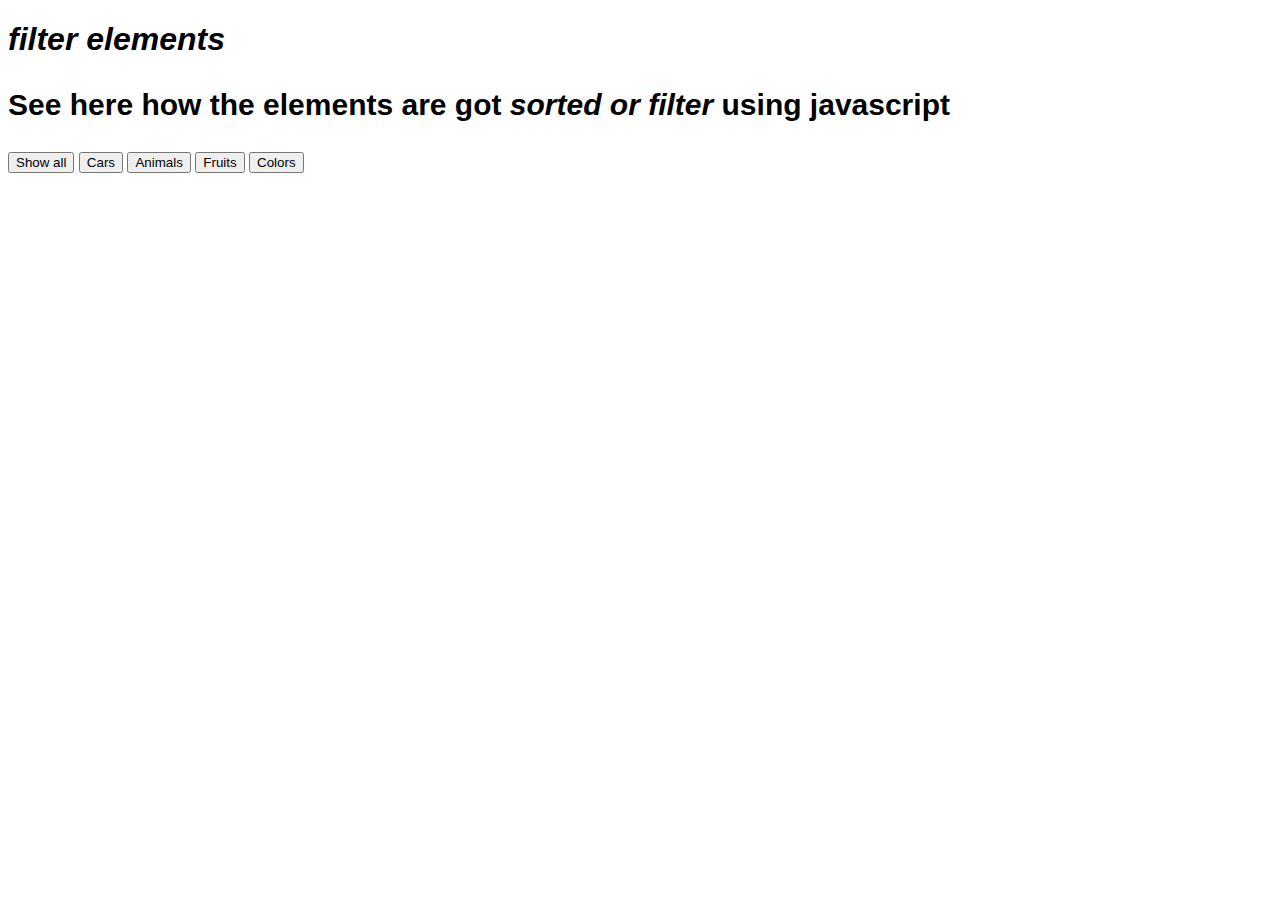
<file: filter_element/index.html>
<!DOCTYPE html>
<html lang="en">
<head>
    <meta charset="UTF-8">
    <meta name="viewport" content="width=
    , initial-scale=1.0">
    <link rel="stylesheet" href="style.css">
    <title>ELEMENT FILTERS</title>
</head>
<body>
    <h1> <i> filter elements </i></h1>
    <p style="font-size: 30px;"> <b>
        See here how the elements are got <em> sorted or filter </em>   using javascript</p>
    </b>
    <div id="mybtncontainer">
        <button class="btn active" onclick="filterSelection('all')">Show all</button>
        <button class="btn" onclick="filterSelection('cars')">Cars</button>
        <button class="btn" onclick="filterSelection('animals')">Animals</button>
        <button class="btn" onclick="filterSelection('fruits')">Fruits</button>
        <button class="btn" onclick="filterSelection('colors')">Colors</button>
    </div>
    <div class="container">
        <div class="filterDiv cars">BMW</div>
        <div class="filterDiv colors fruits">Orange</div>
        <div class="filterDiv cars">Volvo</div>
        <div class="filterDiv colors">Red</div>
        <div class="filterDiv cars animals">Mustang</div>
        <div class="filterDiv colors">Blue</div>
        <div class="filterDiv animals">Cat</div>
        <div class="filterDiv animals">Dog</div>
        <div class="filterDiv fruits">Melon</div>
        <div class="filterDiv fruits animals">Kiwi</div>
        <div class="filterDiv fruits ">Banana</div>
        <div class="filterDiv fruits ">Lemon</div>
        <div class="filterDiv animals">Cow</div>
    </div>
</body>
</html>
</file>
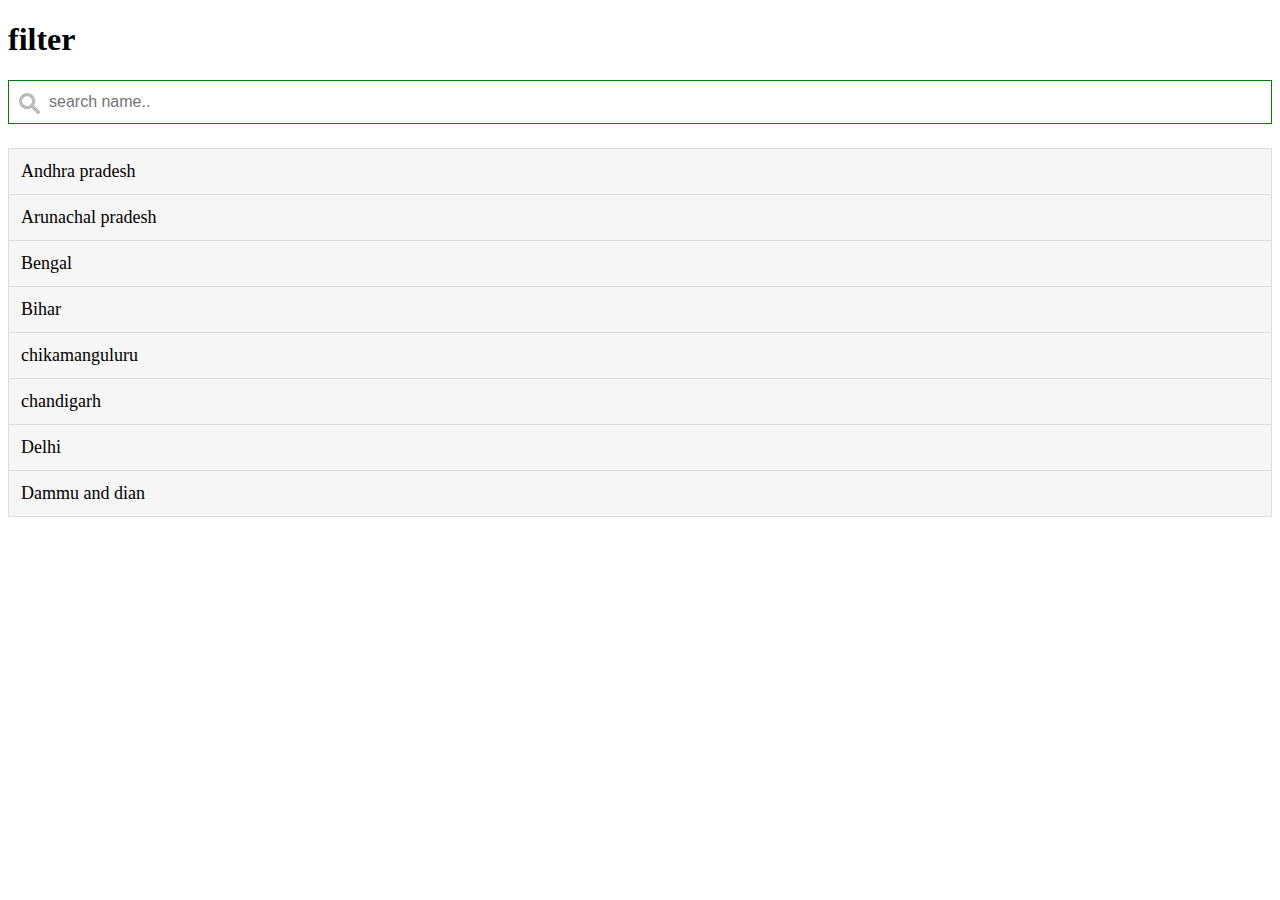
<file: filter_list/index.html>
<!DOCTYPE html>
<html lang="en">
  <head>
    <meta charset="UTF-8" />
    <meta name="viewport" content="width=device-width, initial-scale=1.0" />
    <link rel="stylesheet" href="./style.css" />
    <title>FILTERS</title>
  </head>
  <body>
    <h1>filter</h1>
    <input
      type="text"
      id="myinput"
      onkeyup="myfunction()"
      placeholder="search name.."
      title="type name"
    />
    <div id="myUl">
      <li><a href="#">Andhra pradesh</a></li>
      <li><a href="#">Arunachal pradesh</a></li>

      <li><a href="#">Bengal</a></li>
      <li><a href="#">Bihar</a></li>

      <li><a href="#">chikamanguluru</a></li>
      <li><a href="#">chandigarh</a></li>

      <li><a href="#">Delhi</a></li>
      <li><a href="#">Dammu and dian</a></li>
    </div>
    <script src="./index.js"></script>
  </body>
</html>
</file>
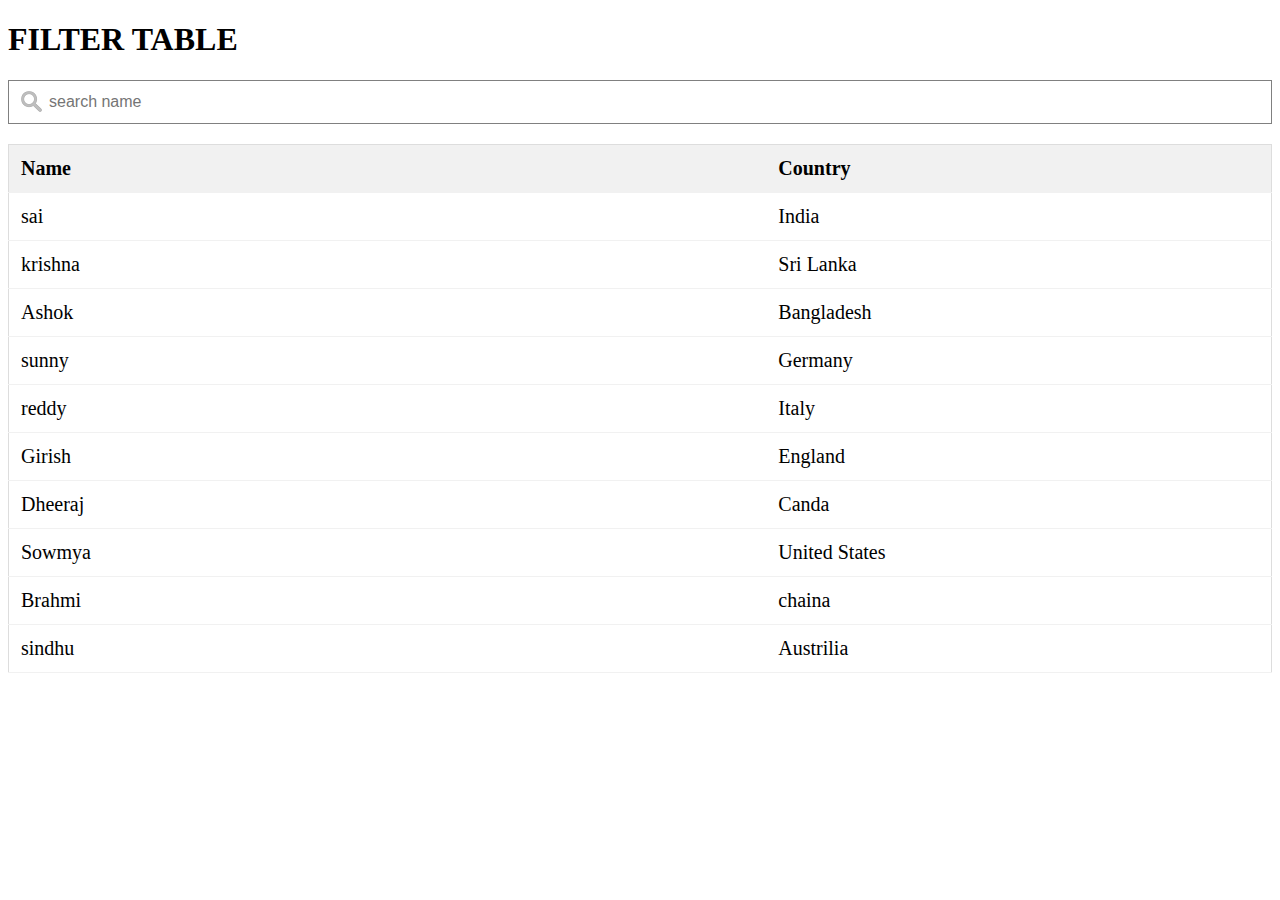
<file: filter_table/filter_table.html>
<!DOCTYPE html>
<html lang="en">
  <head>
    <meta charset="UTF-8" />
    <meta name="viewport" content="width=device-width, initial-scale=1.0" />
    <link rel="stylesheet" href="filter_table.css" />
    <title>TABLE FILTER</title>
  </head>
  <body>
    <h1>FILTER TABLE</h1>
    <input
      type="text"
      id="myInput"
      onkeyup="myFunction()"
      placeholder="search name"
      title="type a name"
    />
    <table id="myTable">
      <tr class="header">
        <th style="width: 60%;">Name</th>
        <th style="width: 40%;">Country</th>
      </tr>
      <tr>
        <td>sai</td>
        <td>India</td>
      </tr>
      <tr>
        <td>krishna</td>
        <td>Sri Lanka</td>
      </tr>

      <tr>
        <td>Ashok</td>
        <td>Bangladesh</td>
      </tr>

      <tr>
        <td>sunny</td>
        <td>Germany</td>
      </tr>

      <tr>
        <td>reddy</td>
        <td>Italy</td>
      </tr>

      <tr>
        <td>Girish</td>
        <td>England</td>
      </tr>

      <tr>
        <td>Dheeraj</td>
        <td>Canda</td>
      </tr>

      <tr>
        <td>Sowmya</td>
        <td>United States</td>
      </tr>
      <tr>
        <td>Brahmi</td>
        <td>chaina</td>
      </tr>

      <tr>
        <td>sindhu</td>
        <td>Austrilia</td>
      </tr>
    </table>
    <script src="filter_table.js"></script>
  </body>
</html>
</file>
<file: filter_element/style.css>
* {
  box-sizing: border-box;
  font-family: "Lucida Sans", "Lucida Sans Regular", "Lucida Grande",
    "Lucida Sans Unicode", Geneva, Verdana, sans-serif;
}

.filterDiv {
  float: left;
  background-color: #2196f3;
  color: #ffffff;
  width: 100px;
  line-height: 100px;
  text-align: center;
  margin: 2px;
  display: none;
}
</file>
<file: filter_list/style.css>
* {
  box-sizing: border-box;
}
#myinput {
  background-image: url(./img/searchicon.png);
  background-position: 10px 12px;
  background-repeat: no-repeat;
  padding: 12px 20px 12px 40px;
  width: 100%;
  font-size: 16px;
  border: 1px green solid;
  margin-bottom: 25px;
}
#myUl {
  list-style: none;
  padding: 0;
  margin: 0;
}
#myUl li a {
  border: 1px solid #ddd;
  margin-top: -1px;
  background-color: #f6f6f6;
  padding: 12px;
  text-decoration: none;
  font-size: 18px;
  color: black;
  display: flex;
}
#myUl li a:hover:not(.header) {
  background-color: yellow;
}
</file>
<file: filter_table/filter_table.css>
* {
  box-sizing: border-box;
}

#myInput {
  background-image: url(/filter_list/img/searchicon.png);
  background-position: 12px, 20px;
  background-repeat: no-repeat;
  width: 100%;
  padding: 12px 20px 12px 40px;
  border: 1px gray solid;
  margin-bottom: 20px;
  font-size: 16px;
}
#myTable {
  width: 100%;
  border-collapse: collapse;
  border: 1px #ddd solid;
  font-size: 20px;
}
#myTable th,
#myTable td {
  text-align: left;
  padding: 12px;
}
#myTable tr {
  border-bottom: 1px solid #f1f1f1;
}
#myTable th,
#myTable tr:hover {
  background-color: #f1f1f1;
}
</file>
